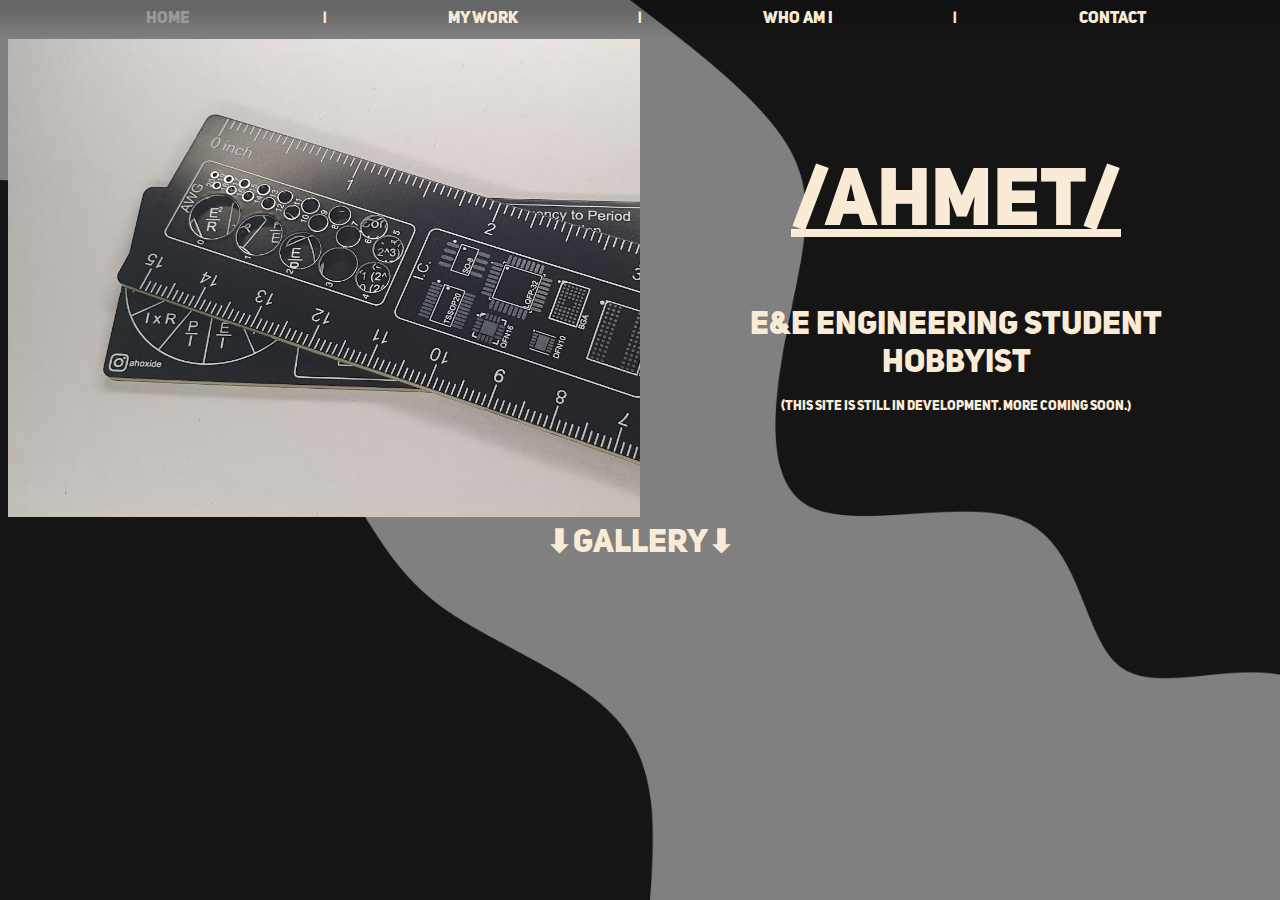
<file: index.html>
<!DOCTYPE html>
<html>
	<head>
		<title>/home/</title>
		<link rel="icon" href="src/img/icon/icon.png" type="image/icon type">
		<link rel="stylesheet" href="style/indexStyle.css">
		<meta name="viewport" content="width=device-width", initial-scale="1.0">
	</head>
	<body>

		<div class="navBack"></div>
		<div class="navigation">
			<b>|</b>
			<div class="navSpacer"><a class="navHere" href="#">Home</a></div>
			<small>|</small>
			<div class="navSpacer"><a class="navText" href="work">My Work</a></div>
			<small>|</small>
			<div class="navSpacer"><a class="navText" href="#">Who Am I</a></div>
			<small>|</small>
			<div class="navSpacer"><a class="navText" href="contact">Contact</a></div>
			<b>|</b>
		</div>

		<div class="mainElements">
			<img src="src/img/index/main.jpg" class="mainImage">
			<div class="box">
				<article class="mainText">
					<h1 style="text-decoration: underline; font-size: 500%;">/ahmet/</h1>
					<p style="font-size: 200%;" >E&E Engineering Student
						<br>Hobbyist<br><small style="font-size: small;">(This site is still in development. More coming soon.)</small></p>
				</article>
			</div>
		</div>

		<h1 class="galText">⬇GALLERY⬇</h1>
	</body>
</html>
</file>
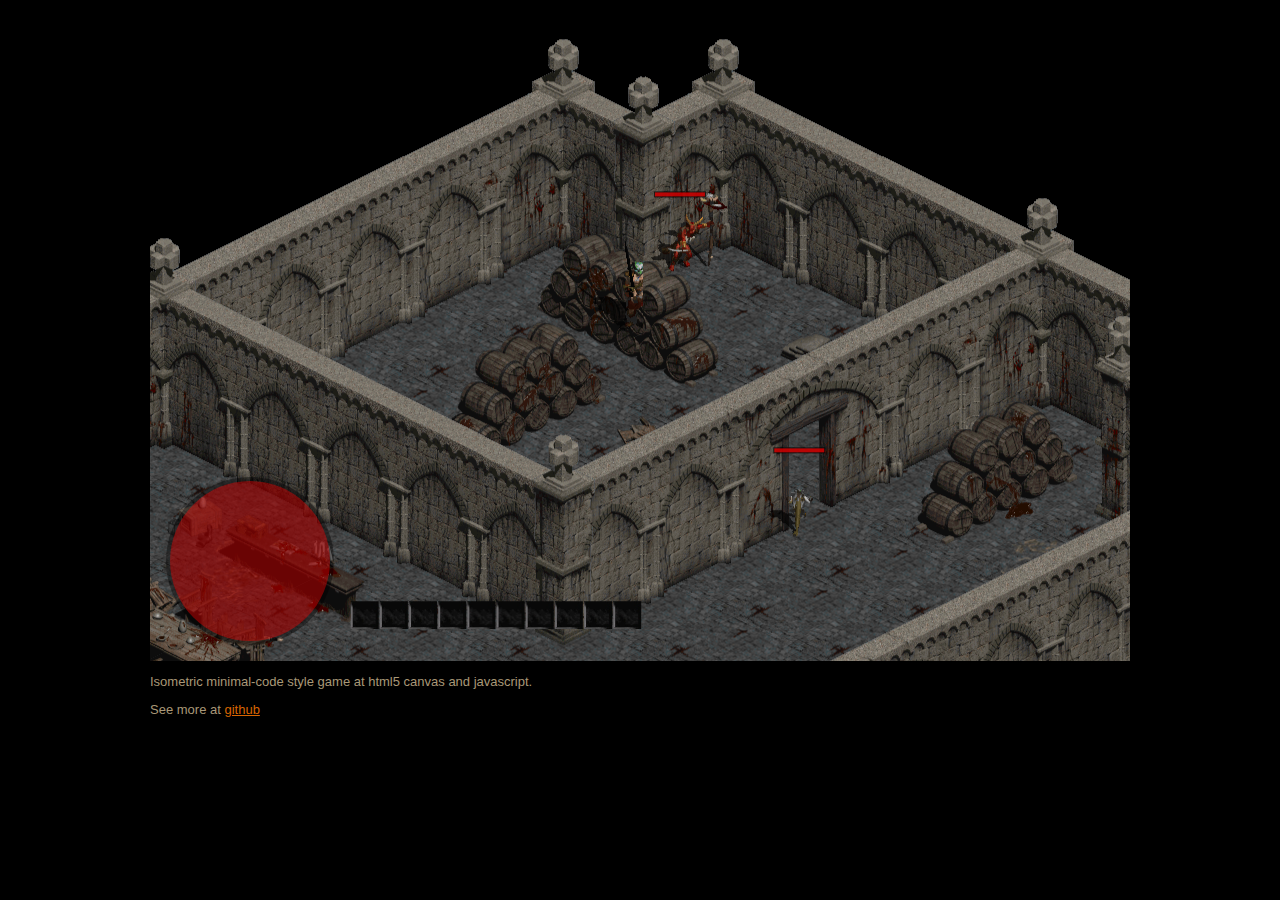
<file: games/diablo/index.html>
<!DOCTYPE html>
<html>
<head>
<style>
html, body, canvas{
	margin: 0;
	padding: 0;
	background: black;
	display:block;
	color:rgb(169, 152, 119);
	font-family: Verdana, sans-serif;
	font-size: 13px;
}
canvas{
	-webkit-user-select: none;
    -moz-user-select: none;
    -khtml-user-select: none
}
a{
	color: #d96500;
}
.page{
	margin: 0 auto;
	width: 980px;
}
</style>
</head>
<body>
	<div class="page">
		<canvas id="floor" width="980" height="661"></canvas>
		<p>Isometric minimal-code style game at html5 canvas and javascript.</p>
		<p>See more at <a href="https://github.com/mitallast/diablo-js">github</a></p>
	</div>
<script>/*window.onerror=alert*/</script>
<script src="diablo.js"></script>
</body>
</html>
</file>
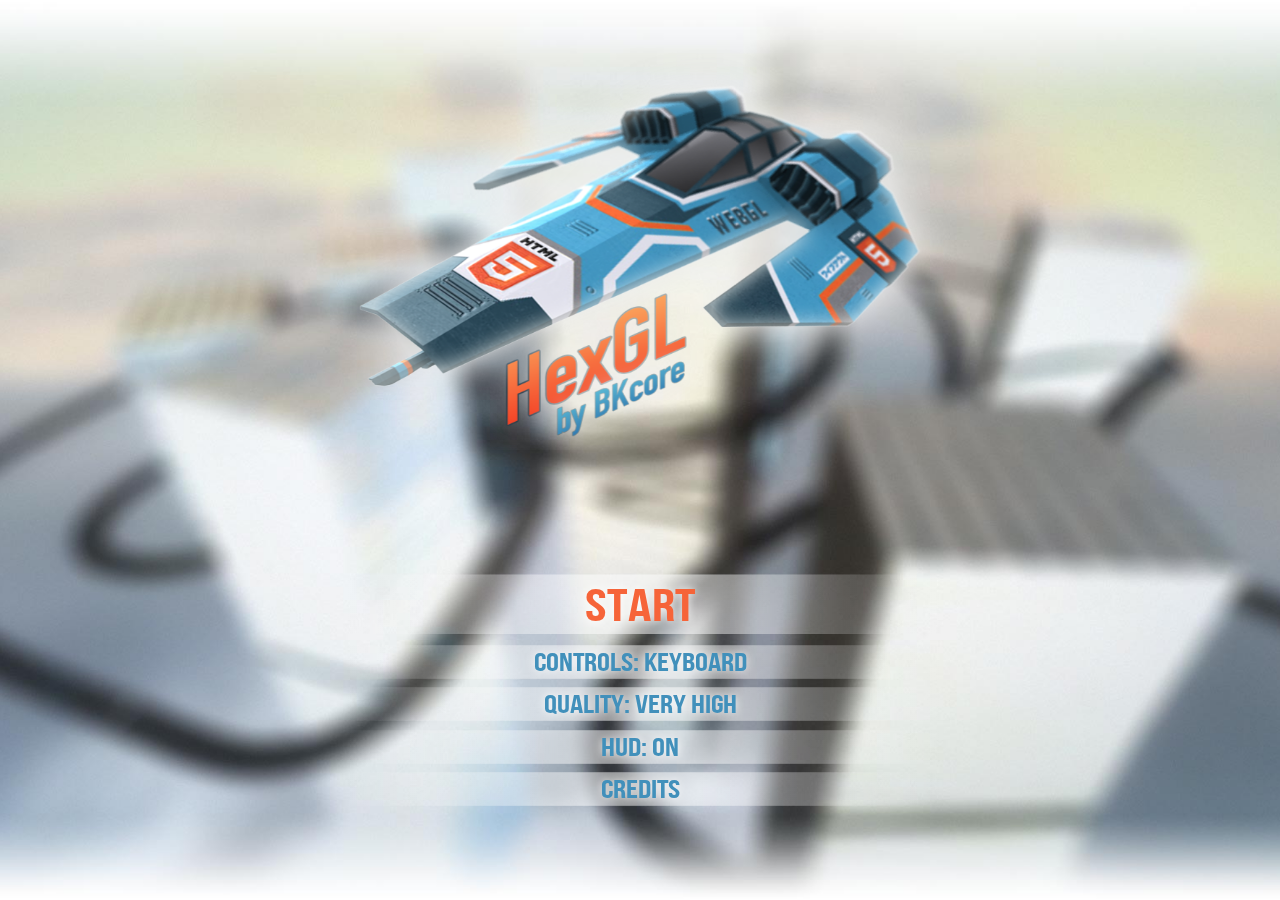
<file: games/hexgl/index.html>
<!doctype html>
<html lang="en">
  <head>
    <title>HexGL by BKcore</title>
    <meta charset="utf-8">
    <meta name="description" content="HexGL is a futuristic racing game built by Thibaut Despoulain (BKcore) using HTML5, Javascript and WebGL. Come challenge your friends on this fast-paced 3D game!">
    <meta property="og:title" content="HexGL, the HTML5 futuristic racing game." />
    <meta property="og:type" content="game" />
    <meta property="og:url" content="http://hexgl.bkcore.com/" />
    <meta property="og:image" content="http://hexgl.bkcore.com/image.png" />
    <meta property="og:site_name" content="HexGL by BKcore" />
    <meta property="fb:admins" content="1482017639" />
    <link rel="icon" href="http://hexgl.bkcore.com/favicon.png" type="image/png">
    <link rel="shortcut icon" href="http://hexgl.bkcore.com/favicon.png" type="image/png">
    <meta name="viewport" content="width=device-width, user-scalable=no, minimum-scale=1.0, maximum-scale=1.0">
    <link rel="stylesheet" href="css/multi.css" type="text/css" charset="utf-8">
    <link rel="stylesheet" href="css/fonts.css" type="text/css" charset="utf-8">
    <style>
      body {
        padding:0;
        margin:0;
      }
      canvas { pointer-events:none; width: 100%;}
      #overlay{
        position: absolute;
        z-index: 9999;
        top: 0;
        left: 0;
        width: 100%;
      }
    </style>
    <script type="text/javascript">
    //analytics
    var _gaq = _gaq || [];
    _gaq.push(['_setAccount', 'UA-26274524-4']);
    _gaq.push(['_trackPageview']);
    (function() {
      var ga = document.createElement('script'); ga.type = 'text/javascript'; ga.async = true;
      ga.src = ('https:' == document.location.protocol ? 'https://ssl' : 'http://www') + '.google-analytics.com/ga.js';
      var s = document.getElementsByTagName('script')[0]; s.parentNode.insertBefore(ga, s);
    })();
    </script>
  </head>

  <body>
    <div id="step-1">
      <div id="global"></div>
      <div id="title">
      </div>
      <div id="menucontainer">
        <div id="menu">
          <div id="start">Start</div>
          <div id="s-controlType">Controls: Keyboard</div>
          <div id="s-quality">Quality: High</div>
          <div id="s-hud">HUD: On</div>
          <div id="s-godmode" style="display: none">Godmode: Off</div>
          <div id="s-credits">Credits</div>
        </div>
      </div>
    </div>
    <div id="step-2" style="display: none">
      <div id="ctrl-help">Click/Touch to continue.</div>
    </div>
    <div id="step-3" style="display: none">
      <div id="progressbar"></div>
    </div>
    <div id="step-4" style="display: none">
      <div id="overlay"></div>
      <div id="main"></div>
    </div>
    <div id="step-5" style="display: none">
      <div id="time"></div>
      <div id="ctrl-help">Click/Touch to continue.</div>
    </div>
    <div id="credits" style="display: none">
      <h3>Code</h3>
      <p><b>Concept and Development</b><br>Thibaut Despoulain (BKcore)</p>
      <p><b>Contributors</b><br>townxelliot<br>mahesh.kk</p>
      <p><b>Technologies</b><br>WebGL<br>JavaScript<br>CoffeeScript<br>Three.js<br>LeapMotion</p>
      <h3>Graphics</h3>
      <p><b>HexMKI base model</b><br>Charnel</p>
      <p><b>Track texture</b><br>Nobiax</p>
      <h4>Click anywhere to continue.</h4>
    </div>

    <div id="leapinfo" style="display: none"></div>

    <script src="libs/leap-0.4.1.min.js"></script>
    <script src="libs/Three.dev.js"></script>
    <script src="libs/ShaderExtras.js"></script>
    <script src="libs/postprocessing/EffectComposer.js"></script>
    <script src="libs/postprocessing/RenderPass.js"></script>
    <script src="libs/postprocessing/BloomPass.js"></script>
    <script src="libs/postprocessing/ShaderPass.js"></script>
    <script src="libs/postprocessing/MaskPass.js"></script>
    <script src="libs/Detector.js"></script>
    <script src="libs/Stats.js"></script>
    <script src="libs/DAT.GUI.min.js"></script>

    <script src="bkcore.coffee/controllers/TouchController.js"></script>
    <script src="bkcore.coffee/controllers/OrientationController.js"></script>
    <script src="bkcore.coffee/controllers/GamepadController.js"></script>

    <script src="bkcore.coffee/Timer.js"></script>
    <script src="bkcore.coffee/ImageData.js"></script>
    <script src="bkcore.coffee/Utils.js"></script>

    <script src="bkcore/threejs/RenderManager.js"></script>
    <script src="bkcore/threejs/Shaders.js"></script>
    <script src="bkcore/threejs/Particles.js"></script>
    <script src="bkcore/threejs/Loader.js"></script>

    <script src="bkcore/Audio.js"></script>

    <script src="bkcore/hexgl/HUD.js"></script>
    <script src="bkcore/hexgl/RaceData.js"></script>
    <script src="bkcore/hexgl/ShipControls.js"></script>
    <script src="bkcore/hexgl/ShipEffects.js"></script>
    <script src="bkcore/hexgl/CameraChase.js"></script>
    <script src="bkcore/hexgl/Gameplay.js"></script>

    <script src="bkcore/hexgl/tracks/Cityscape.js"></script>

    <script src="bkcore/hexgl/HexGL.js"></script>

    <script src="launch.js"></script>

  </body>
</html>
</file>
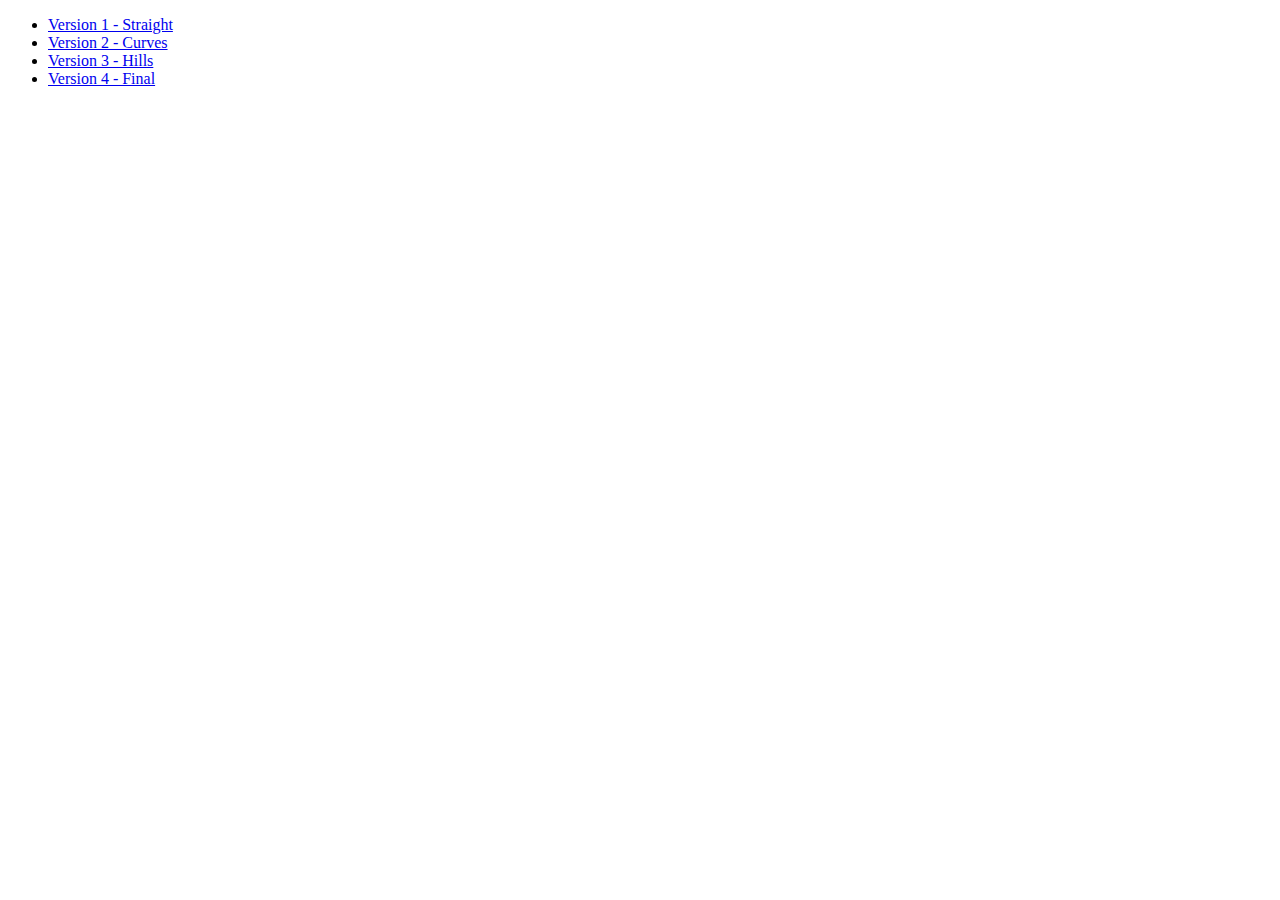
<file: games/js_racer/index.html>
<!DOCTYPE html> 
<html>
<head>
  <title>Javascript Racer</title>
  <meta http-equiv="Content-Type" content="text/html; charset=utf-8"/>
</head> 

<body> 

  <ul>
    <li><a href='v1.straight.html'>Version 1 - Straight</a></li>
    <li><a href='v2.curves.html'>Version 2 - Curves</a></li>
    <li><a href='v3.hills.html'>Version 3 - Hills</a></li>
    <li><a href='v4.final.html'>Version 4 - Final</a></li>
  </ul>

</body> 
</html>
</file>
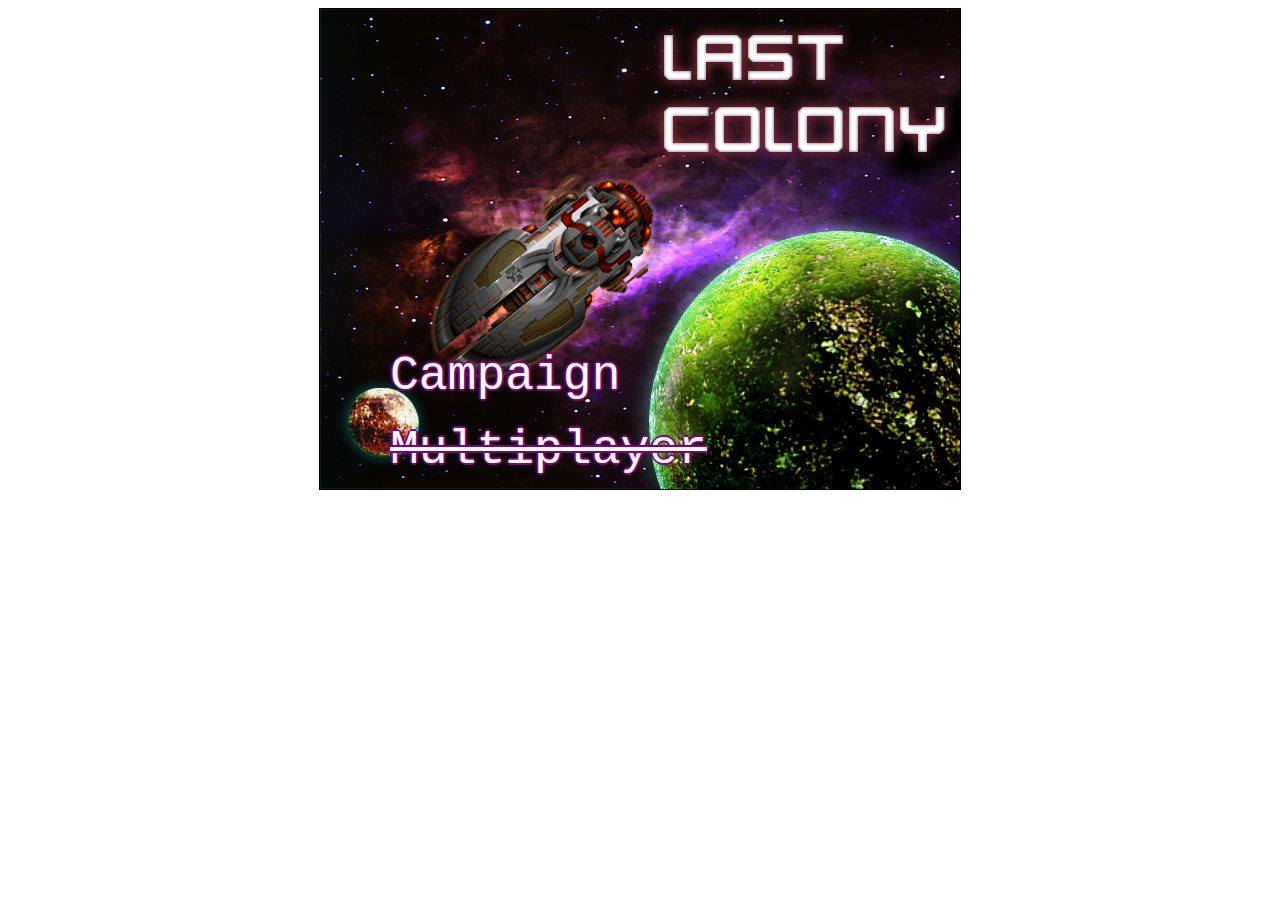
<file: games/last_colony/index.html>
<!DOCTYPE html>
<html>
	<head>
		<meta http-equiv="Content-type" content="text/html; charset=utf-8">
		<title>Last Colony</title>
		<script src="js/common.js" type="text/javascript" charset="utf-8"></script>
		<script src="js/jquery.min.js" type="text/javascript" charset="utf-8"></script>
		<script src="js/game.js" type="text/javascript" charset="utf-8"></script>
		<script src="js/mouse.js" type="text/javascript" charset="utf-8"></script>
		<script src="js/singleplayer.js" type="text/javascript" charset="utf-8"></script>
		<script src="js/maps.js" type="text/javascript" charset="utf-8"></script>

		<!-- Definitions for game entities -->
	    <script src="js/buildings.js" type="text/javascript" charset="utf-8"></script>
	    <script src="js/vehicles.js" type="text/javascript" charset="utf-8"></script>
	    <script src="js/aircraft.js" type="text/javascript" charset="utf-8"></script>
	    <script src="js/terrain.js" type="text/javascript" charset="utf-8"></script>

		<!-- A* Implementation by Andrea Giammarchi -->
		<script src="js/astar.js" type="text/javascript" charset="utf-8"></script>

		<script src="js/sidebar.js" type="text/javascript" charset="utf-8"></script>

		<script src="js/bullets.js" type="text/javascript" charset="utf-8"></script>
		<script src="js/fog.js" type="text/javascript" charset="utf-8"></script>

		<script src="js/sounds.js" type="text/javascript" charset="utf-8"></script>

		<script src="js/multiplayer.js" type="text/javascript" charset="utf-8"></script>

		<link rel="stylesheet" href="styles.css" type="text/css" media="screen" charset="utf-8">
	</head>
	<body>
		<div class="everythingContainer">
	    <div id="gamecontainer">
	        <div id="gamestartscreen" class="gamelayer">
	            <span id="singleplayer" onclick = "singleplayer.start();">Campaign</span>
	            <span id="multiplayer" onclick = "multiplayer.start();">Multiplayer</span>
	        </div>
	        <div id="missionscreen" class="gamelayer">
	            <input type="button" id="entermission" onclick = "singleplayer.play();">
	            <input type="button" id="exitmission" onclick = "singleplayer.exit();">
	            <div id="missonbriefing">Welcome to your first mission.
	            </div>
	        </div>
			<div id="gameinterfacescreen" class="gamelayer">
			    <div id="gamemessages"></div>
			    <div id="callerpicture"></div>
			    <div id="cash"></div>
			    <div id="sidebarbuttons">
			        <input type="button" id="starportbutton" title = "Starport">
			        <input type="button" id="turretbutton" title = "Turret">
			        <input type="button" id="placeholder1" disabled>

			        <input type="button" id="scouttankbutton" title = "Scout Tank">
			        <input type="button" id="heavytankbutton" title = "Heavy Tank">
			        <input type="button" id="harvesterbutton" title = "Harvester">

			        <input type="button" id="chopperbutton" title = "Copter">
			        <input type="button" id="wraithbutton" title = "Wraith">
			        <input type="button" id="placeholder2" disabled>

			    </div>
			    <canvas id="gamebackgroundcanvas" height="400" width="480"></canvas>
			    <canvas id="gameforegroundcanvas" height="400" width="480"></canvas>
			    <input type="text" id="chatmessage"></input>
			</div>

			<div id="messageboxscreen" class="gamelayer">
	            <div id="messagebox">
	                <span id="messageboxtext"></span>
	                <input type="button" id="messageboxok" onclick="game.messageBoxOK();">
	                <input type="button" id="messageboxcancel" onclick="game.messageBoxCancel();">
	            </div>
	        </div>
	        <div id="loadingscreen" class="gamelayer">
	            <div id="loadingmessage"></div>
	        </div>
			<div id="multiplayerlobbyscreen" class="gamelayer">
			    <select id="multiplayergameslist" size="10">
			    </select>
			    <input type="button" id="multiplayerjoin" onclick="multiplayer.join();">
			    <input type="button" id="multiplayercancel" onclick="multiplayer.cancel();">
			</div>
	    </div>
		</div>
	</body>
</html>
</file>
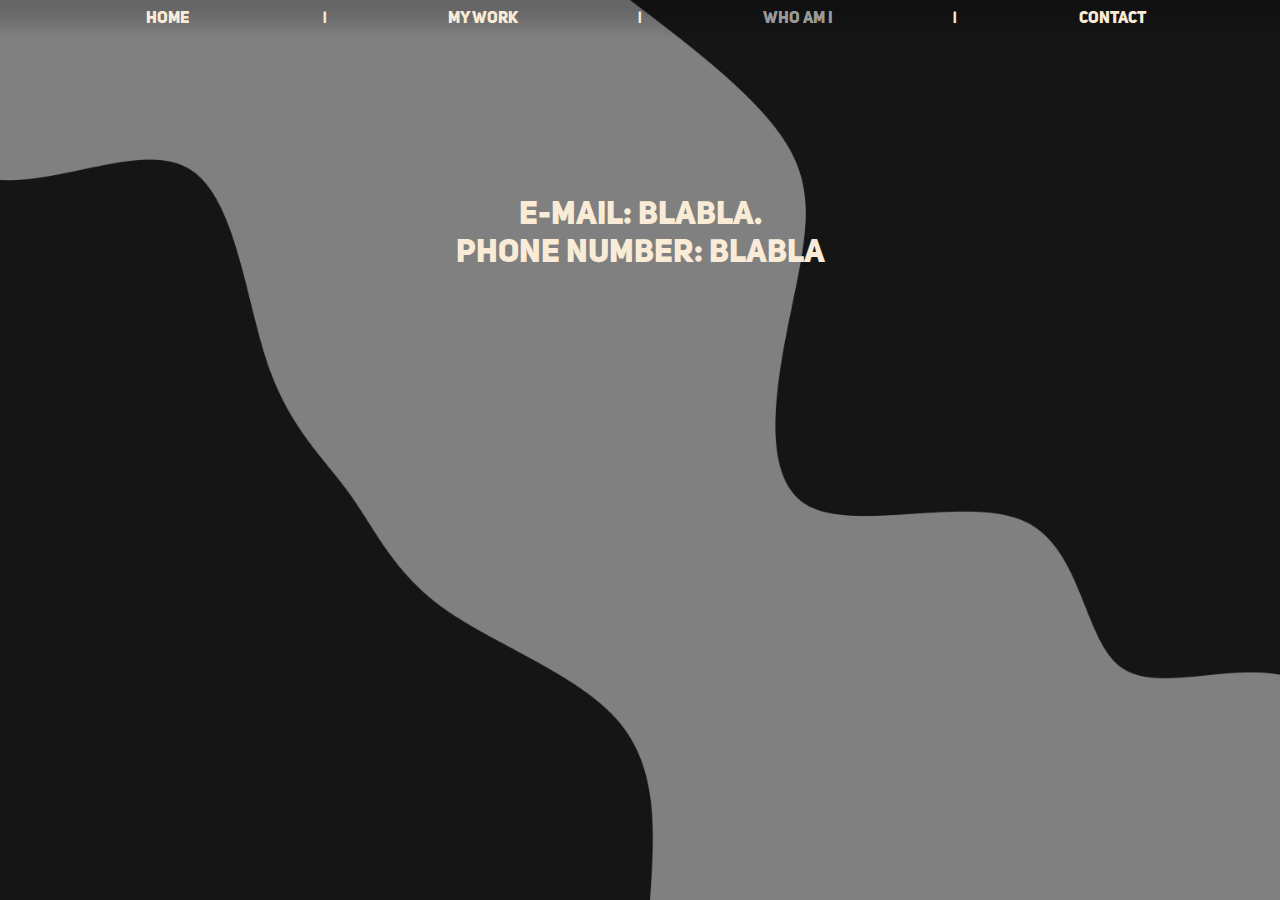
<file: contact.html>
<!DOCTYPE html>
<html>
	<head>
		<title>/contact/</title>
        <link rel="icon" href="src/img/icon/icon.png" type="image/icon type">
		<link rel="stylesheet" href="style/contactStyle.css">
		<meta name="viewport" content="width=device-width", initial-scale="1.0">
	</head>
	<body>

		<div class="navBack"></div>
		<div class="navigation">
			<b>|</b>
			<div class="navSpacer"><a class="navText" href="/">Home</a></div>
			<small>|</small>
			<div class="navSpacer"><a class="navText" href="work">My Work</a></div>
			<small>|</small>
			<div class="navSpacer"><a class="navHere" href="#">Who Am I</a></div>
			<small>|</small>
			<div class="navSpacer"><a class="navText" href="#">Contact</a></div>
			<b>|</b>
		</div>

		<div class="contactInfo">
            <div class="box">
                <p style="font-size: 200%;" >E-mail: blabla.<br>Phone Number: blabla</p>
            </div>
        </div>

	</body>
</html>
</file>
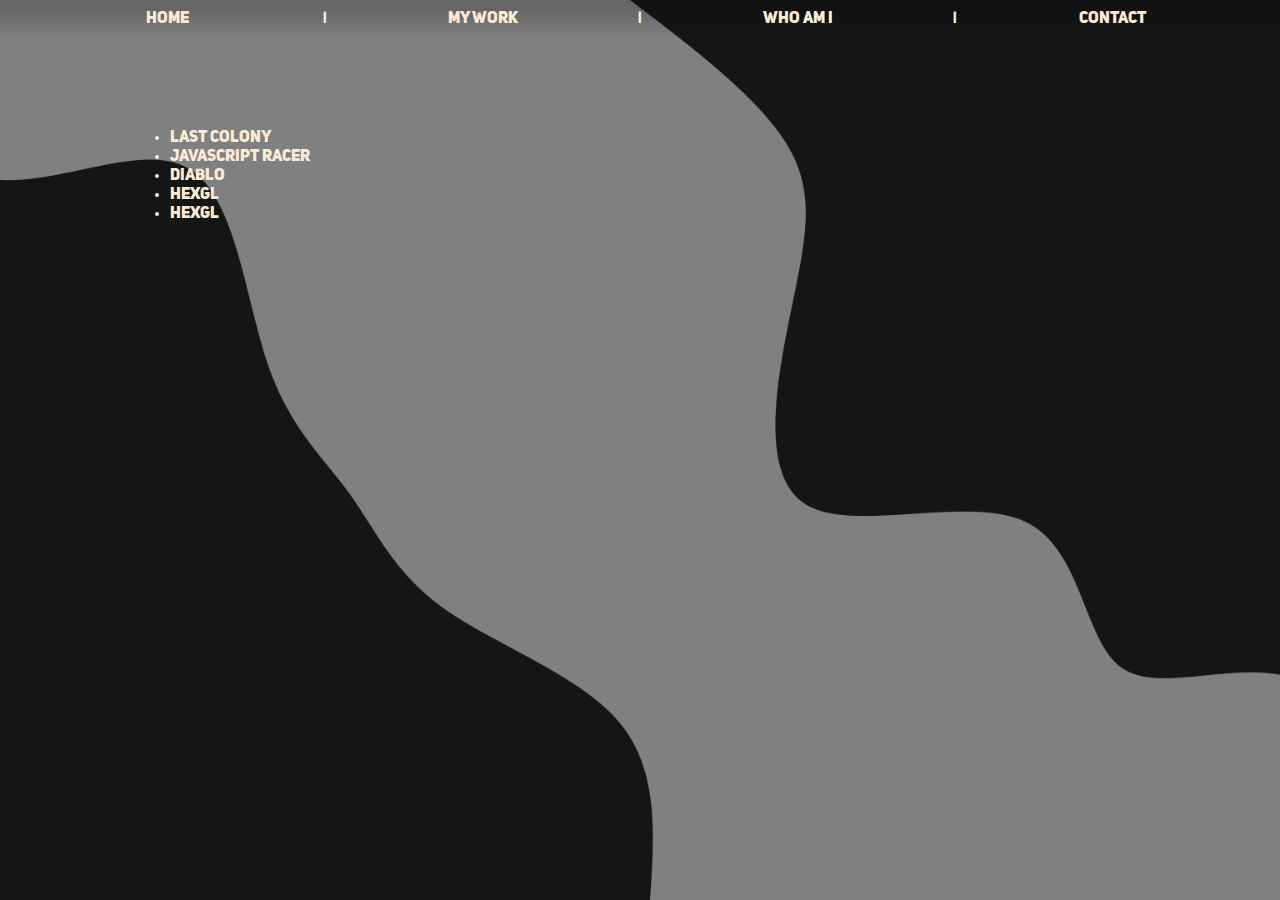
<file: games.html>
<!DOCTYPE html>
<html>
	<head>
		<title>/games/</title>
		<link rel="icon" href="src/img/icon/icon.png" type="image/icon type">
		<link rel="stylesheet" href="style/gamesStyle.css">
		<meta name="viewport" content="width=device-width", initial-scale="1.0">
	</head>
	<body>

		<div class="navBack"></div>
		<div class="navigation">
			<b>|</b>
			<div class="navSpacer"><a class="navText" href="/">Home</a></div>
			<small>|</small>
			<div class="navSpacer"><a class="navText" href="work">My Work</a></div>
			<small>|</small>
			<div class="navSpacer"><a class="navText" href="#">Who Am I</a></div>
			<small>|</small>
			<div class="navSpacer"><a class="navText" href="contact">Contact</a></div>
			<b>|</b>
		</div>
	
		<ul>
			<li><a class="list" href="games/last_colony/index">Last Colony</a></li>
			<li><a class="list" href="games/js_racer/v4.final">JavaScript Racer</a></li>
			<li><a class="list" href="games/diablo/index">Diablo</a></li>
			<li><a class="list" href="games/hexgl/index">HexGL</a></li>
			<li><a class="list" href="games/chess.html">HexGL</a></li>
		</ul>

	</body>
</html>
</file>
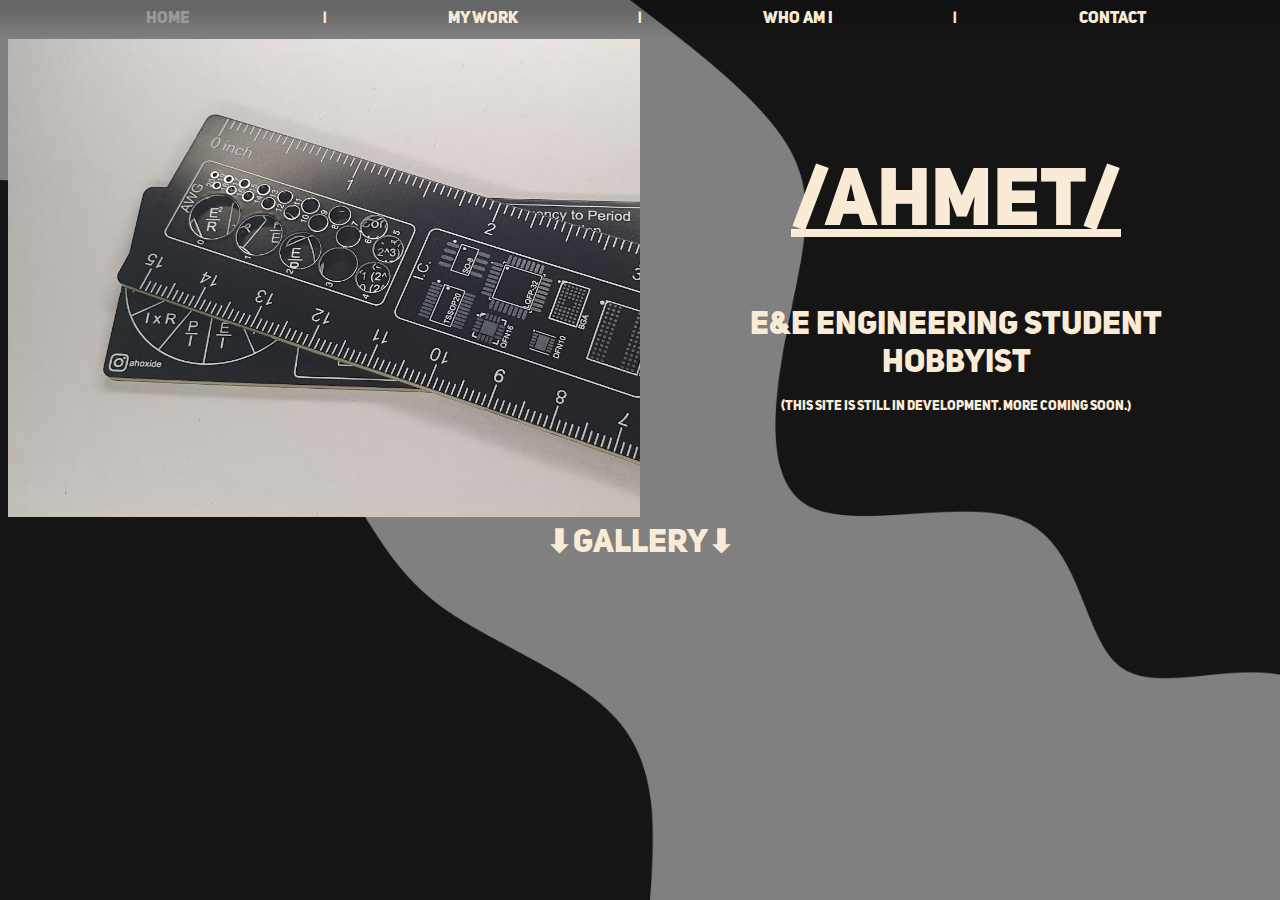
<file: mobileIndex.html>
<!DOCTYPE html>
<html>
	<head>
		<link rel="icon" href="src/img/icon/icon.png" type="image/icon type">
		<link rel="stylesheet" href="style/mobileIndexStyle.css">
		<title>/ahmet/</title>

		<script>
			var width = window.innerWidth;
			var height = window.innerHeight;
			num = width / height;
			if(num > 1) {
				window.location.assign("index.html")
			}
		</script>

	</head>
	<body>

		<div class="nav">
			<a class="navHere" href="#">Home</a>
			<a class="navText" href="html/work.html">My Work</a>
			<a class="navText" href="#">Who Am I</a>
			<a class="navText" href="html/contact.html">Contact Me</a>
		</div>

		<img src="src/img/index/main.jpg" class="mainImage">
		<div class="mainText">
			<h1 style="text-decoration: underline; font-size: 500%;">/ahmet/</h1>
			<p style="font-size: 200%;" >Electrical & Electronics Engineering student.
				<br>Hobbyist.</p>
		</div>
		
        <h1 class="galText">⬇GALLERY⬇</h1>
		
	</body>
</html>
</file>
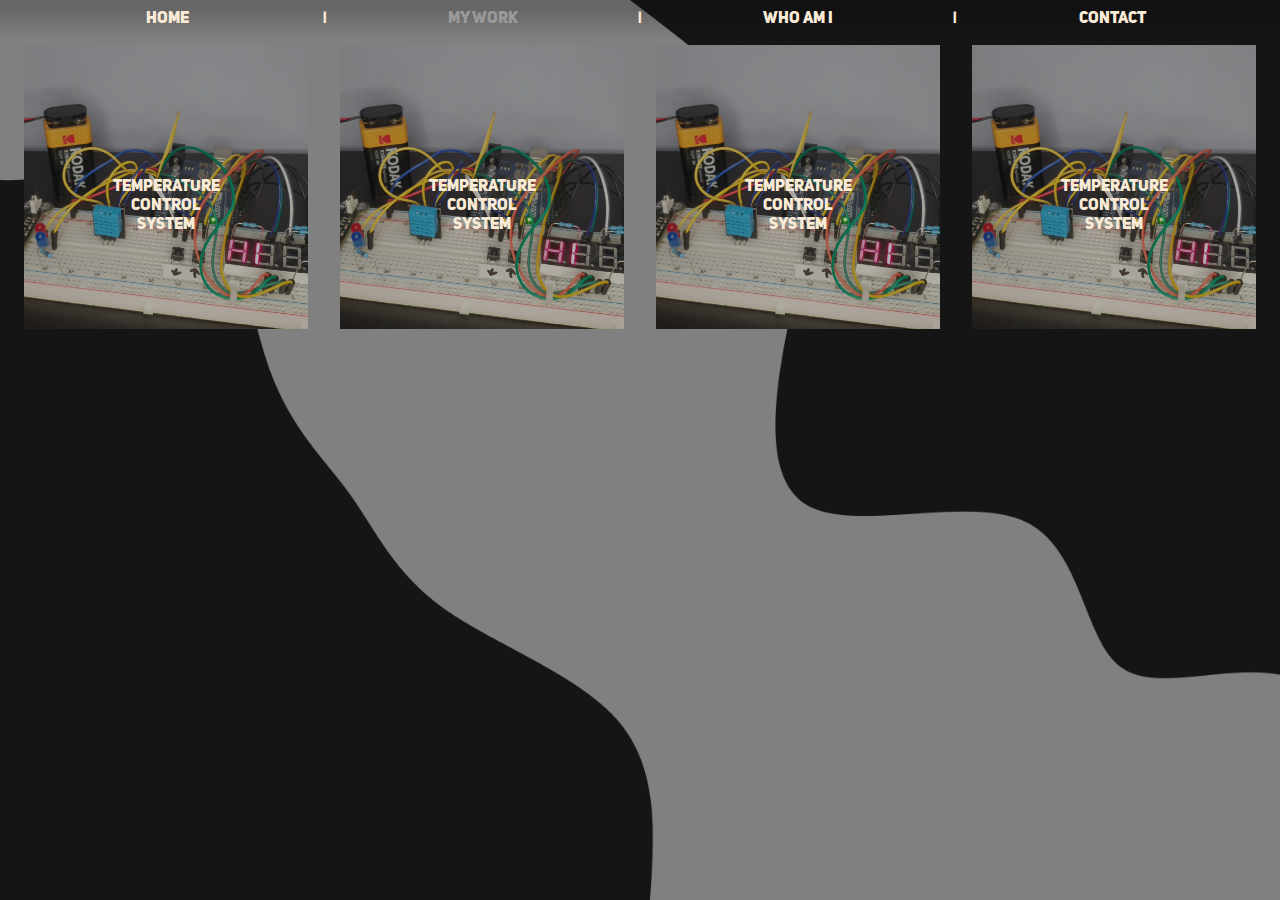
<file: work.html>
<!DOCTYPE html>
<html>
	<head>
		<title>/work/</title>
		<link rel="icon" href="src/img/icon/icon.png" type="image/icon type">
		<link rel="stylesheet" href="style/workStyle.css">
		<meta name="viewport" content="width=device-width", initial-scale="1.0">
	</head>
	<body>

		<div class="navBack"></div>
		<div class="navigation">
			<b>|</b>
			<div class="navSpacer"><a class="navText" href="/">Home</a></div>
			<small>|</small>
			<div class="navSpacer"><a class="navHere" href="#">My Work</a></div>
			<small>|</small>
			<div class="navSpacer"><a class="navText" href="#">Who Am I</a></div>
			<small>|</small>
			<div class="navSpacer"><a class="navText" href="contact">Contact</a></div>
			<b>|</b>
		</div>

        <p class="pageIntro"></p>

        <div class="rowOne">
            <div class="project">
                <a href="/" class="projectBtn">
                    <div class="background"></div>
                    <img src="src/img/work/tempControl/tempControl.jpg" class="projectImg">
                    <p class="projectText">Temperature<br>Control<br>System</p>
                    
                </a>
            </div>

            <div class="project">
                <a href="/" class="projectBtn">
                    <img src="src/img/work/tempControl/tempControl.jpg" class="projectImg">
                    <p class="projectText">Temperature<br>Control<br>System</p>
                </a>
            </div>
            
            <div class="project">
                <a href="/" class="projectBtn">
                    <img src="src/img/work/tempControl/tempControl.jpg" class="projectImg">
                    <p class="projectText">Temperature<br>Control<br>System</p>
                </a>
            </div>

            <div class="project">
                <a href="/" class="projectBtn">
                    <img src="src/img/work/tempControl/tempControl.jpg" class="projectImg">
                    <p class="projectText">Temperature<br>Control<br>System</p>
                </a>
            </div>
        </div>
	</body>
</html>
</file>
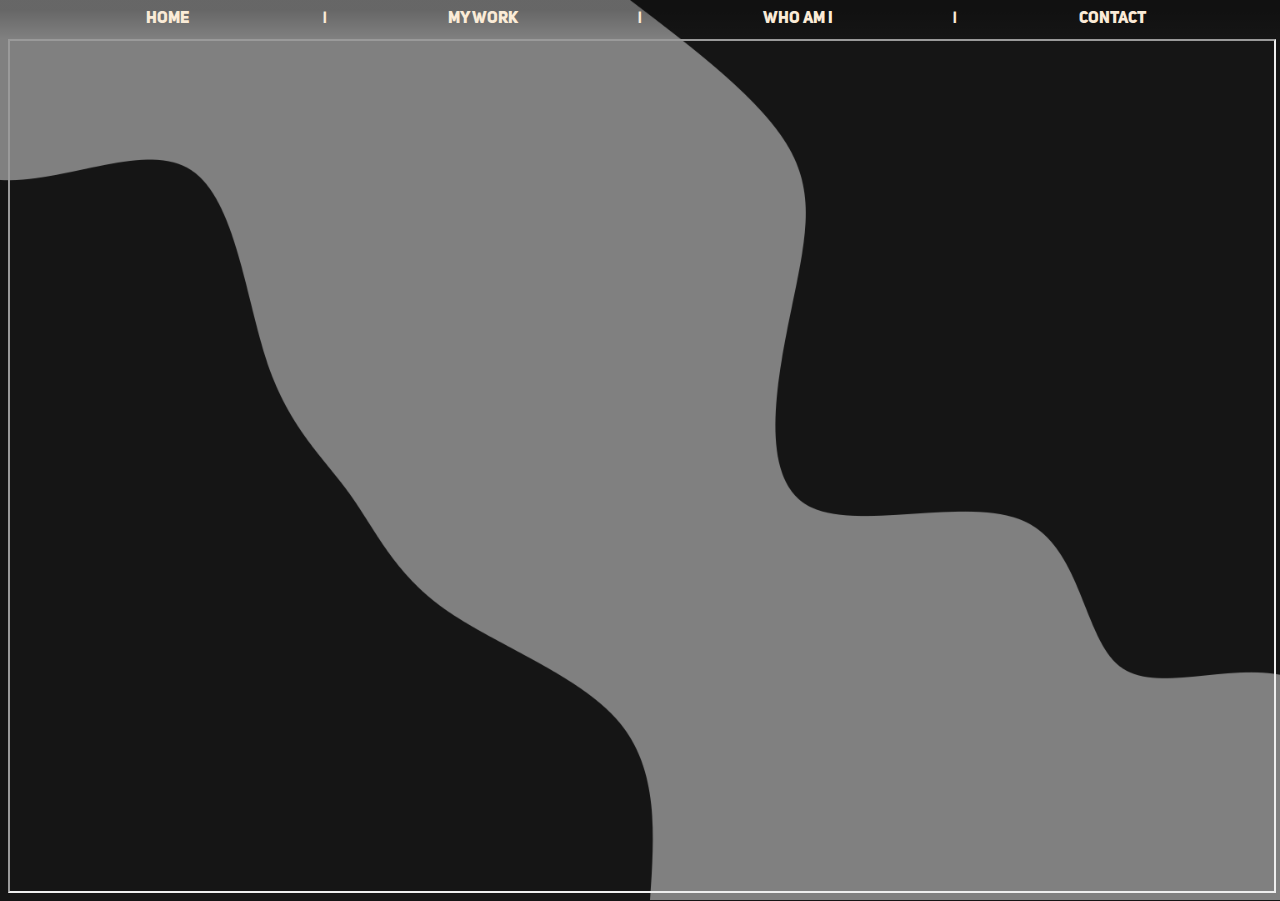
<file: games/chess.html>
<!DOCTYPE html>
<html>
	<head>
		<title>/chess/</title>
		<link rel="icon" href="src/img/icon/icon.png" type="image/icon type">
		<link rel="stylesheet" href="chess/chessStyle.css">
		<meta name="viewport" content="width=device-width", initial-scale="1.0">
	</head>
	<body>
		<div class="navBack"></div>
		<div class="navigation">
			<b>|</b>
			<div class="navSpacer"><a class="navText" href="/">Home</a></div>
			<small>|</small>
			<div class="navSpacer"><a class="navText" href="/work">My Work</a></div>
			<small>|</small>
			<div class="navSpacer"><a class="navText" href="#">Who Am I</a></div>
			<small>|</small>
			<div class="navSpacer"><a class="navText" href="/contact">Contact</a></div>
			<b>|</b>
		</div>

        <iframe class="game"src="https://fritz.chessbase.com"></iframe>

	</body>
</html>
</file>
<file: style/indexStyle.css>
/* Page settings */
@font-face {
    font-family: 'thermes';
    src: url('/src/fonts/uni_heavy.otf') format('opentype');
    font-weight: normal;
    font-style: normal;
}
body {
    background-color: #151515;
    background-image: url("/src/img/general/background.png");
    background-position: center;
    background-size: cover;
    background-repeat: no-repeat;
    background-attachment: fixed;
	font-family: 'thermes';
}

/* Navigation */
.navigation {
    display: block;
    text-decoration: none;
    display: flex;
    margin-top: 10px;
    margin-bottom: 10px;
    position: relative;
    z-index: 1;
}
.navSpacer {
    width: 100%;
    height: fit-content;
    display: flex;
    justify-content: space-around;
}
.navText {
    text-decoration: none;
    color: #faebd7;
}
.navigation small {
    color: #faebd7;
}
.navigation b {
    visibility: hidden;
}
.navText:hover {
    color: gray;
}
.navHere {
    text-decoration: none;
    color: #999999;
}
.navBack {
    position: absolute;
    z-index: 0;
    top: 0;
    left: 0;
    height: 39px;
    width: 100%;
    background: linear-gradient(180deg, rgba(0,0,0,1) 25%, rgba(255,255,255,0) 100%);
    opacity: 0.2;
}

/* Page Content */
.box {
    margin: 0px;
    float: right;
    width: 50%;
    height: 0%;
}
.mainElements {
    width: 100%;
    display: flex;
    align-items: center;
}
.mainImage {
    width: 50%;
    max-height: 70%;
    float: left;
}
.mainText {
    color: antiquewhite;
    height: 25%;
    width: auto;
    text-align: center;
}
.galText {
    color: antiquewhite;
    text-align: center;
    margin-top: 5px
}

/* Responsiveness for screen size compability */
@media only screen and (max-width: 768px) {
    .mainImage {
        display: none;
    }
    .box {
        width: 100%;
        text-align: center;
    }
}
</file>
<file: games/hexgl/css/multi.css>
@-webkit-keyframes anim {
  0%   { -webkit-transform: translateY(10px) }
  50% { -webkit-transform: translateY(-10px) }
  100% { -webkit-transform: translateY(10px) }
}
@-moz-keyframes anim {
  0%   { -moz-transform: translateY(10px) }
  50% { -moz-transform: translateY(-10px) }
  100% { -moz-transform: translateY(10px) }
}
@-o-keyframes anim {
  0%   { -o-transform: translateY(10px) }
  50% { -o-transform: translateY(-10px) }
  100% { -o-transform: translateY(10px) }
}
@keyframes anim {
  0%   { transform: translateY(10px) }
  50% { transform: translateY(-10px) }
  100% { transform: translateY(10px) }
}

@-webkit-keyframes animbg {
  0%   { -webkit-transform: translateY(5px) }
  50% { -webkit-transform: translateY(-5px) }
  100% { -webkit-transform: translateY(5px) }
}
@-moz-keyframes animbg {
  0%   { -moz-transform: translateY(5px) }
  50% { -moz-transform: translateY(-5px) }
  100% { -moz-transform: translateY(5px) }
}
@-o-keyframes animbg {
  0%   { -o-transform: translateY(5px) }
  50% { -o-transform: translateY(-5px) }
  100% { -o-transform: translateY(5px) }
}
@keyframes animbg {
  0%   { transform: translateY(5px) }
  50% { transform: translateY(-5px) }
  100% { transform: translateY(5px) }
}

* {
  -webkit-touch-callout: none;
  -webkit-user-select: none;
  -khtml-user-select: none;
  -moz-user-select: none;
  -ms-user-select: none;
  user-select: none;
}

html, body {
  overflow: hidden;
  font-family: 'BebasNeueRegular', arial, sans-serif;
  background: white;
}

#global {
  position: absolute;
  top: 0;
  right: 0;
  bottom: 0;
  left: 0;
  z-index: 0;
  background: url('bg.jpg') no-repeat center center fixed;
  overflow: hidden;
  text-align: center;
  -moz-background-size: cover;
  -webkit-background-size: cover;
  -ms-background-size: cover;
  -o-background-size: cover;
  background-size: cover;
  -webkit-transform: translateZ(0);
  -moz-transform: translateZ(0);
  -o-transform: translateZ(0);
  transform: translateZ(0);
  -webkit-animation: animbg 3s ease-in-out infinite;
  -moz-animation: animbg 3s ease-in-out infinite;
  -o-animation: animbg 3s ease-in-out infinite;
  animation: animbg 3s ease-in-out infinite;
}

#title {
  position: absolute;
  top: 5%;
  right: 0;
  bottom: 5%;
  left: 0;
  z-index: 1;
  background: url('title.png') no-repeat center top;
  -moz-background-size: auto 50%;
  -webkit-background-size: auto 50%;
  -ms-background-size: auto 50%;
  -o-background-size: auto 50%;
  background-size: auto 50%;
  -webkit-transform: translateZ(0);
  -moz-transform: translateZ(0);
  -o-transform: translateZ(0);
  transform: translateZ(0);
  -webkit-animation: anim 3s ease-in-out infinite;
  -moz-animation: anim 3s ease-in-out infinite;
  -o-animation: anim 3s ease-in-out infinite;
  animation: anim 3s ease-in-out infinite;
}

#menucontainer {
  position: absolute;
  top: auto;
  right: 0;
  bottom: 10%;
  left: 0;
  z-index: 2;
}

#menu {
  position: relative;
  display: block;
  width: 100%;
  max-width: 600px;
  margin: auto;
  text-align: center;
  font-size: 2em;
  font-family: 'BebasNeueRegular', arial, sans-serif;
  text-transform: uppercase;
  color: #4190bb;
}

#menu div {
  padding: 0.1em 0 0 0;
  margin: 0 0;
  cursor: pointer;
  -moz-text-shadow: 0 0 10px rgb(255,255,255);
  -webkit-text-shadow: 0 0 10px rgb(255,255,255);
  text-shadow: 0 0 10px rgb(255,255,255);
  -webkit-transform-origin-y: 50%;
  -webkit-transition: -webkit-transform 0.2s;
  -webkit-transform: translateZ(0px) scaleY(0.8);
  transform-origin-y: 50%;
  transition: transform 0.2s ease;
  transform: translateZ(0px) scaleY(0.8);
  background: url([data-uri]);
  background: -moz-linear-gradient(left, rgba(255,255,255,0) 0%, rgba(255,255,255,0.5) 40%, rgba(255,255,255,0.5) 60%, rgba(255,255,255,0) 100%); /* FF3.6+ */
  background: -webkit-gradient(linear, left top, right top, color-stop(0%,rgba(255,255,255,0)), color-stop(40%,rgba(255,255,255,0.5)), color-stop(60%,rgba(255,255,255,0.5)), color-stop(100%,rgba(255,255,255,0))); /* Chrome,Safari4+ */
  background: -webkit-linear-gradient(left, rgba(255,255,255,0) 0%,rgba(255,255,255,0.5) 40%,rgba(255,255,255,0.5) 60%,rgba(255,255,255,0) 100%); /* Chrome10+,Safari5.1+ */
  background: -o-linear-gradient(left, rgba(255,255,255,0) 0%,rgba(255,255,255,0.5) 40%,rgba(255,255,255,0.5) 60%,rgba(255,255,255,0) 100%); /* Opera 11.10+ */
  background: -ms-linear-gradient(left, rgba(255,255,255,0) 0%,rgba(255,255,255,0.5) 40%,rgba(255,255,255,0.5) 60%,rgba(255,255,255,0) 100%); /* IE10+ */
  background: linear-gradient(to right, rgba(255,255,255,0) 0%,rgba(255,255,255,0.5) 40%,rgba(255,255,255,0.5) 60%,rgba(255,255,255,0) 100%); /* W3C */
}

#menu div:hover {
  color: #f66439;
  -webkit-transform: scaleY(1.0);
  transform: scaleY(1.1);
}

#start {
  font-size: 1.8em;
  color: #f66439;
}

#start:hover {
  color: #f8854b !important;
}

#step-2 {
  position: absolute;
  top: 0;
  right: 0;
  bottom: 0;
  left: 0;
  background: black;
  vertical-align: bottom;
  text-align: center;
  padding: 20px;
  color: white;
  font-size: 2em;
  background-repeat: no-repeat;
  background-position: center center;
  -moz-background-size: 60% auto;
  -webkit-background-size: 60% auto;
  -ms-background-size: 60% auto;
  -o-background-size: 60% auto;
  background-size: 60% auto;
}

#step-3 {
  position: absolute;
  top: 0;
  right: 0;
  bottom: 0;
  left: 0;
  background: black;
}

#step-3 #progressbar {
  position: absolute;
  top: 0;
  right: auto;
  bottom: 0;
  left: 0;
  width: 0%;
  background: white;
}

#step-5 {
  position: absolute;
  top: 0;
  right: 0;
  bottom: 0;
  left: 0;
  background: black;
  text-align: center;
  padding: 100px 20px;
  color: white;
  font-size: 2em;
}

#step-5 #time {
  font-size: 4em
}

#leapinfo {
  position: absolute;
  top: 0;
  right: 0;
  bottom: 0;
  left: 0;
  background: rgba(0,0,0,0.8);
  color: white;
  text-align: center;
  font-size: 3em;
  padding-top: 200px;
  z-index: 999999;
}

#credits {
  position: absolute;
  top: 0;
  right: 0;
  bottom: 0;
  left: 0;
  z-index: 9999;
  background: black;
  overflow-y: auto;
  text-align: center;
  color: white;
  font-size: 1.1em;
  padding: 40px 20px;
}

#credits h3 {
  font-size: 2em;
  color: #666;
}

#credits b {
  font-size: 1.2em;
  color: #bbb;
}

#credits h4 {
  color: #555;
  font-size: 1.2em;
}
</file>
<file: games/hexgl/css/fonts.css>
/* Generated by Font Squirrel (http://www.fontsquirrel.com) on July 28, 2012 03:24:04 PM America/New_York */



@font-face {
    font-family: 'BebasNeueRegular';
    src: url('BebasNeue-webfont.eot');
    src: url('BebasNeue-webfont.eot?#iefix') format('embedded-opentype'),
         url('BebasNeue-webfont.woff') format('woff'),
         url('BebasNeue-webfont.ttf') format('truetype'),
         url('BebasNeue-webfont.svg#BebasNeueRegular') format('svg');
    font-weight: normal;
    font-style: normal;

}
</file>
<file: games/last_colony/styles.css>
#gamecontainer {
	width:640px;
	height:480px;
	background: url(images/splashscreen.png);
	border: 1px solid black;
}

.everythingContainer {
    width: 100%;
    display: flex;
    justify-content: space-around;
}
.gamelayer {
	width:640px;
	height:480px;
	position:absolute;
	display:none;
}

/* Game Starting Menu Screen */
#gamestartscreen {
    padding-top:320px;
    text-align:left;
    padding-left:50px;
    width:590px;
    height:160px;
}

#gamestartscreen span {
    margin:20px;
    font-family: ‘Courier New’, Courier, monospace;
    font-size: 48px;
    cursor:pointer;
    color:white    ;
    display:block;
    text-shadow: -2px 0 purple, 0 2px purple, 2px 0 purple, 0 -2px purple;
}

#gamestartscreen span:hover {
    color:yellow;
}

#multiplayer {
    text-decoration: line-through;
    color:gray;
}

/* Loading Screen */
#loadingscreen {
    background:rgba(100,100,100,0.7);
	z-index:10;
}

#loadingmessage {
    margin-top:400px;
    text-align:center;
    height:48px;
    color:white;
    background:url(images/loader.gif) no-repeat center;
    font:12px Arial;
}

/* Mission Briefing Screen */
#missionscreen {
    background: url(images/missionscreen.png) no-repeat;
}

#missionscreen #entermission {
    position:absolute;
    top:79px;
    left:6px;
    width:246px;
    height:68px;
    border-width:0px;
    background-image: url(images/buttons.png);
    background-position: 0px 0px;
}

#missionscreen #entermission:disabled, #missionscreen #entermission:active {
    background-image: url(images/buttons.png);
    background-position: -251px 0px;
}

#missionscreen #exitmission {
    position:absolute;
    top:79px;
    left:380px;
    width:98px;
    height:68px;
    border-width:0px;
    background-image: url(images/buttons.png);
    background-position: 0px -76px;
}

#missionscreen #exitmission:disabled,#missionscreen #exitmission:active{
    background-image: url(images/buttons.png);
    background-position: -103px -76px;
}

#missionscreen #missonbriefing {
    position:absolute;
    padding:10px;
    top:160px;
    left:20px;
    width:410px;
    height:300px;
    color:rgb(130,150,162);
    font-size: 13px;
    font-family: ‘Courier New’, Courier, monospace;
}

/* Game Interface Screen */
#gameinterfacescreen {
    background: url(images/maininterface.png) no-repeat;
}

#gameinterfacescreen #gamemessages{
    position:absolute;
    padding-left:10px;
    top:5px;
    left:5px;
    width:450px;
    height:60px;
    color:rgb(130,150,162);
    overflow:hidden;
    font-size: 13px;
    font-family: 'Courier New', Courier, monospace;
}
#gameinterfacescreen #gamemessages span {
    color:white;
}

#gameinterfacescreen #callerpicture {
    position:absolute;
    left:498px;
    top:154px;
    width:126px;
    height:88px;
    overflow:none;
}

#gameinterfacescreen #cash {
    width:120px;
    height:22px;
    position:absolute;
    left:498px;
    top:256px;
    color:rgb(130,150,162);
    overflow:hidden;
    font-size: 13px;
    font-family: 'Courier New', Courier, monospace;
    text-align:right;
}

#gameinterfacescreen canvas{
    position:absolute;
    top:79px;
    left:0px;
}

#gameinterfacescreen #foregroundcanvas{
    z-index:1;
}

#gameinterfacescreen #backgroundcanvas{
    z-index:0;
}

/* Sidebar Buttons */
#gameinterfacescreen #sidebarbuttons {
    position:absolute;
    left:500px;
    top:305px;
    width:152px;
    height:148px;
    overflow:none;
}

#gameinterfacescreen #sidebarbuttons input[type="button"] {
    width:43px;
    height:35px;
    border-width:0px;
    padding:0px;
    background-image: url(images/buttons.png);
}

/* Grayed out state for buttons*/
#starportbutton:active, #starportbutton:disabled {
    background-position: -2px -305px;
}
#placeholder1:active, #placeholder1:disabled {
    background-position: -52px -305px;
}
#turretbutton:active, #turretbutton:disabled {
    background-position: -100px -305px;
}
#scouttankbutton:active, #scouttankbutton:disabled {
    background-position: -2px -346px;
}
#heavytankbutton:active, #heavytankbutton:disabled {
    background-position: -52px -346px;
}
#harvesterbutton:active, #harvesterbutton:disabled {
    background-position: -102px -346px;
}
#chopperbutton:active, #chopperbutton:disabled {
    background-position: -2px -387px;
}
#placeholder2:active, #placeholder2:disabled {
    background-position: -52px -387px;
}
#wraithbutton:active, #wraithbutton:disabled {
    background-position: -102px -387px;
}

/* Regular state for buttons*/
#starportbutton {
    background-position: -167px -305px;
}
#placeholder1 {
    background-position: -216px -305px;
}
#turretbutton {
    background-position: -264px -305px;
}
#scouttankbutton {
    background-position: -167px -346px;
}
#heavytankbutton {
    background-position: -216px -346px;
}
#harvesterbutton {
    background-position: -264px -346px;
}
#chopperbutton {
    background-position: -167px -387px;
}
#placeholder2 {
    background-position: -216px -387px;
}
#wraithbutton {
    background-position: -264px -387px;
}

/* Message Box Screen */
#messageboxscreen {
    background:rgba(0,0,0,0.7);
    z-index:20;
}
#messagebox {
    position:absolute;
    top:170px;
    left:140px;
    width:296px;
    height:178px;
    color:white;
    background:url(images/messagebox.png) no-repeat center;
    color:rgb(130,150,162);
    overflow:hidden;
    font-size: 13px;
    font-family: 'Courier New', Courier, monospace;
}
#messagebox span {
    position:absolute;
    top:30px;
    left:50px;
    width:200px;
    height:100px;
}

#messagebox input[type="button"]{
    background-image: url(images/buttons.png);
    position:absolute;
    border-width:0px;
    padding:0px;
}
#messageboxok{
    background-position: -2px -150px;
    top:126px;
    left:11px;
    width:74px;
    height:26px;
}
#messageboxok:active,#messageboxok:disabled{
    background-position: -2px -186px;
}

#messageboxcancel{
    background-position: -86px -150px;
    left:197px;
    top:129px;
    width:73px;
    height:24px;
}
#messageboxcancel:active,#messageboxcancel:disabled{
    background-position: -86px -184px;
}

/* Multiplayer Lobby Screen */
#multiplayerlobbyscreen {
    background:url(images/multiplayerlobbyscreen.png) no-repeat center;
}
#multiplayerlobbyscreen input[type="button"]{
    background-image: url(images/buttons.png);
    position:absolute;
    border-width:0px;
    padding:0px;
}
#multiplayerjoin{
    background-position: -2px -212px;
    top:400px;
    left:21px;
    width:74px;
    height:26px;
}
#multiplayerjoin:active,#multiplayerjoin:disabled{
    background-position: -2px -247px;
}
#multiplayercancel{
    background-position: -86px -150px;
    left:545px;
    top:400px;
    width:73px;
    height:24px;
}
#multiplayercancel:active,#multiplayercancel:disabled{
    background-position: -86px -184px;
}
#multiplayergameslist {
    padding:20px;
    position:absolute;
    width:392px;
    height:270px;
    top:98px;
    left:124px;
    background:rgba(0,0,0,0.7);
    border:none;
    color:gray;
    font-size: 15px;
    font-family: 'Courier New', Courier, monospace;
}
#multiplayergameslist:focus {
    outline:none;
}
#multiplayergameslist option.running{
    color:gray;
}
#multiplayergameslist option.waiting{
    color:green;
}
#multiplayergameslist option.empty{
    color:lightblue;
}

#chatmessage{
    position:absolute;
    top:460px;
    width:479px;
    background:rgba(0,255,0,0.1);
    color:green;
    border:1px solid green;
    display:none;
}
#chatmessage:focus {
    outline:none;
}
</file>
<file: style/contactStyle.css>
/* Page settings */
@font-face {
    font-family: 'thermes';
    src: url('/src/fonts/uni_heavy.otf') format('opentype');
    font-weight: normal;
    font-style: normal;
}
body {
    background-color: #151515;
    background-image: url("/src/img/general/background.png");
    background-position: center;
    background-size: cover;
    background-repeat: no-repeat;
    background-attachment: fixed;
	font-family: 'thermes';
}

/* Navigation */
.navigation {
    display: block;
    text-decoration: none;
    display: flex;
    margin-top: 10px;
    margin-bottom: 10px;
    position: relative;
    z-index: 1;
}
.navSpacer {
    width: 100%;
    height: fit-content;
    display: flex;
    justify-content: space-around;
}
.navText {
    text-decoration: none;
    color: #faebd7;
}
.navigation small {
    color: #faebd7;
}
.navigation b {
    visibility: hidden;
}
.navText:hover {
    color: gray;
}
.navHere {
    text-decoration: none;
    color: #999999;
}
.navBack {
    position: absolute;
    z-index: 0;
    top: 0;
    left: 0;
    height: 39px;
    width: 100%;
    background: linear-gradient(180deg, rgba(0,0,0,1) 25%, rgba(255,255,255,0) 100%);
    opacity: 0.2;
}

/* Page Content */
.box {
    height: 100%;
    margin: 0px;
}
.contactInfo {
    color: antiquewhite;
    text-align: center;
    padding-top: 10%;
}
</file>
<file: style/gamesStyle.css>
/* Page settings */
@font-face {
    font-family: 'thermes';
    src: url('../src/fonts/uni_heavy.otf') format('opentype');
    font-weight: normal;
    font-style: normal;
}
body {
    background-color: #151515;
    background-image: url("../src/img/general/background.png");
    background-position: center;
    background-size: cover;
    background-repeat: no-repeat;
    background-attachment: fixed;
	font-family: 'thermes';
}

/* Navigation */
.navigation {
    display: block;
    text-decoration: none;
    display: flex;
    margin-top: 10px;
    margin-bottom: 10px;
    position: relative;
    z-index: 1;
}
.navSpacer {
    width: 100%;
    height: fit-content;
    display: flex;
    justify-content: space-around;
}
.navText {
    text-decoration: none;
    color: #faebd7;
}
.navigation small {
    color: #faebd7;
}
.navigation b {
    visibility: hidden;
}
.navText:hover {
    color: gray;
}
.navHere {
    text-decoration: none;
    color: #999999;
}
.navBack {
    position: absolute;
    z-index: 0;
    top: 0;
    left: 0;
    height: 39px;
    width: 100%;
    background: linear-gradient(180deg, rgba(0,0,0,1) 25%, rgba(255,255,255,0) 100%);
    opacity: 0.2;
}

/* Page Content */ 

.list {
    color: antiquewhite;
    text-decoration: none;
}
ul li {
    color: antiquewhite;
    margin-left: 10%;
}
ul {
    margin-top: 100px;
}
</file>
<file: style/mobileIndexStyle.css>
@font-face {
    font-family: 'thermes';
    src: url('../src/fonts/uni_heavy.otf') format('opentype');
    font-weight: normal;
    font-style: normal;
}

body {
    background-color: black;
	font-family: 'thermes';
}

.nav {
    text-decoration: none;
    display: flex;
    justify-content: space-around;
    margin-top: 10px;
    margin-bottom: 10px;
}

.navText {
    text-decoration: none;
    color: antiquewhite;
}

.navText:hover {
    color: gray;
}

.navHere {
    text-decoration: none;
    color: gray;
}

.mainElements {
    display: flex;
    align-items: center;
}

.mainImage {
    width: 100%;
    height: auto;
    align-items: center;
    position: relative;
    clear: both;
}

.mainText {
    color: antiquewhite;
    height: 25%;
    width: auto;
    top: 50%;
    position: absolute;
    text-align: center;
}

.galText {
    color: antiquewhite;
    text-align: center;
    margin-top: 5px
}
</file>
<file: style/workStyle.css>
/* Page settings */
@font-face {
    font-family: 'thermes';
    src: url('/src/fonts/uni_heavy.otf') format('opentype');
    font-weight: normal;
    font-style: normal;
}
body {
    background-color: #151515;
    background-image: url("/src/img/general/background.png");
    background-image: url("../src/img/general/background.png");
    background-position: center;
    background-size: cover;
    background-repeat: no-repeat;
    background-attachment: fixed;
	font-family: 'thermes';
}

/* Navigation */
.navigation {
    display: block;
    text-decoration: none;
    display: flex;
    margin-top: 10px;
    margin-bottom: 10px;
    position: relative;
    z-index: 1;
}
.navSpacer {
    width: 100%;
    height: fit-content;
    display: flex;
    justify-content: space-around;
}
.navText {
    text-decoration: none;
    color: #faebd7;
}
.navigation small {
    color: #faebd7;
}
.navigation b {
    visibility: hidden;
}
.navText:hover {
    color: gray;
}
.navHere {
    text-decoration: none;
    color: #999999;
}
.navBack {
    position: absolute;
    z-index: 0;
    top: 0;
    left: 0;
    height: 39px;
    width: 100%;
    background: linear-gradient(180deg, rgba(0,0,0,1) 25%, rgba(255,255,255,0) 100%);
    opacity: 0.2;
}

/* Page Content */

.pageIntro {
    color: antiquewhite;
    text-align: center;
}

.rowOne {
    display: flex;
    flex-wrap: wrap;
    margin-bottom: 20px;
}

.project {
    flex: 25%;
    max-width: 25%;
    position: relative;
    text-align: center;
}

.projectImg {
    filter: brightness(70%);
    width: 90%;
    height: auto;
    z-index: 1;
}
.background, .projectImg {
    top: 0;
    left: 0;
}
.project:hover {
    filter: brightness(70%);
}

.projectText {
    color: antiquewhite;
    position: absolute;
    top: 50%;
    left: 50%;
    transform: translate(-50%, -50%);
    z-index: 90;
}

.group {
    display: flex;
    flex-wrap: wrap;
}

@media only screen and (max-width: 768px) {
    .project {
        flex: 50%;
        max-width: 50%;
        margin-bottom: 20px;
    }
  }
</file>
<file: games/chess/chessStyle.css>
/* Page settings */
@font-face {
    font-family: 'thermes';
    src: url("../../src/fonts/uni_heavy.otf") format('opentype');
    font-weight: normal;
    font-style: normal;
}
body {
    background-color: #151515;
    background-image: url("../../src/img/general/background.png");
    background-position: center;
    background-size: cover;
    background-repeat: no-repeat;
    background-attachment: fixed;
	font-family: 'thermes';
}

/* Navigation */
.navigation {
    display: block;
    text-decoration: none;
    display: flex;
    margin-top: 10px;
    margin-bottom: 10px;
    position: relative;
    z-index: 1;
}
.navSpacer {
    width: 100%;
    height: fit-content;
    display: flex;
    justify-content: space-around;
}
.navText {
    text-decoration: none;
    color: #faebd7;
}
.navigation small {
    color: #faebd7;
}
.navigation b {
    visibility: hidden;
}
.navText:hover {
    color: gray;
}
.navHere {
    text-decoration: none;
    color: #999999;
}
.navBack {
    position: absolute;
    z-index: 0;
    top: 0;
    left: 0;
    height: 39px;
    width: 100%;
    background: linear-gradient(180deg, rgba(0,0,0,1) 25%, rgba(255,255,255,0) 100%);
    opacity: 0.2;
}

/* Page Content */
.game {
    align-items: center;
    display: flex;
    min-height: calc(100vh - 50px);
    width: 100%;

}
</file>
